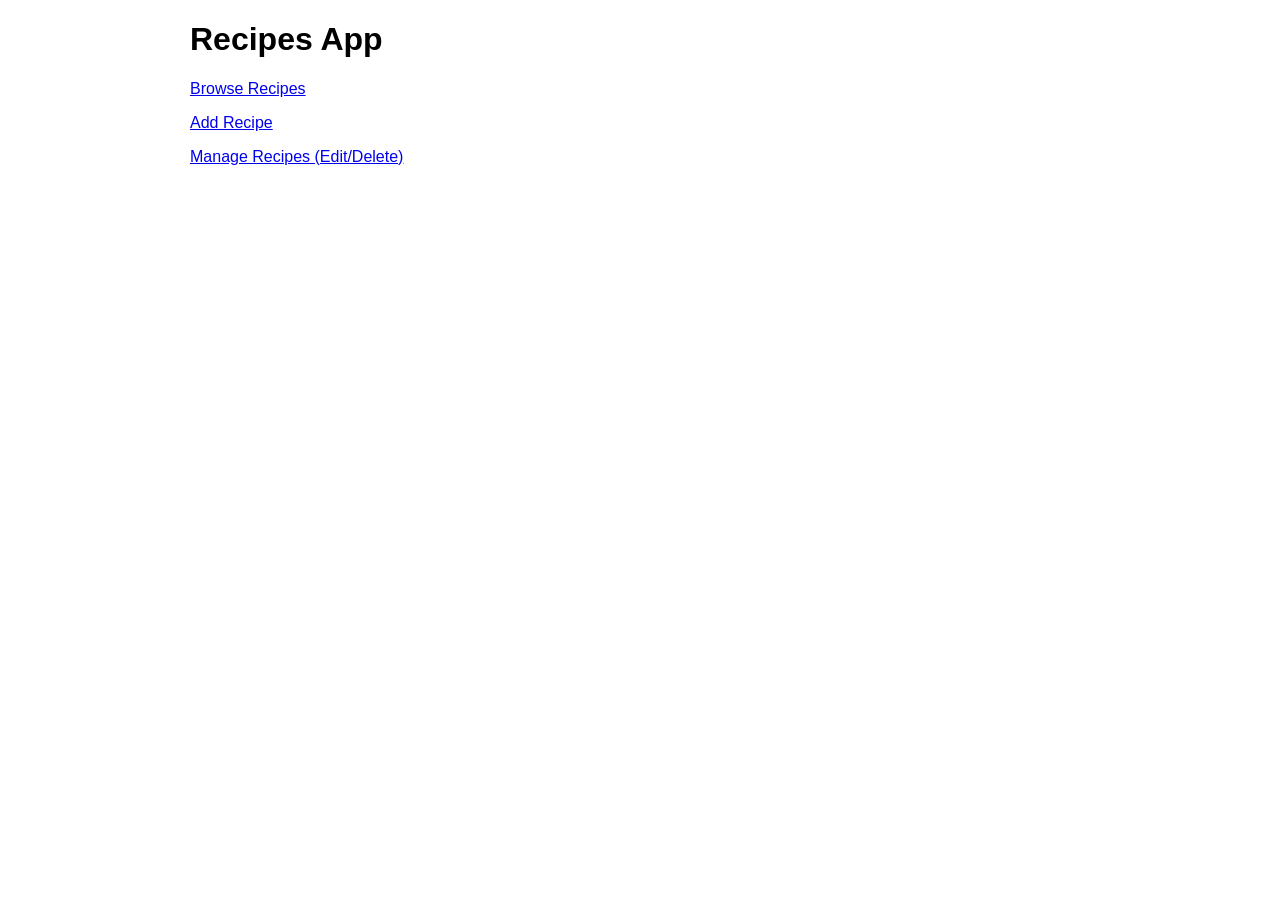
<file: Semester 4/Web Programming/hw-5/frontend/index.html>
<!DOCTYPE html>
<html>
<head>
    <meta charset="UTF-8">
    <title>Recipes App</title>
    <link rel="stylesheet" href="style.css">
</head>
<body>
<div class="container">
    <h1>Recipes App</h1>
    <p><a href="browse.html">Browse Recipes</a></p>
    <p><a href="add.html">Add Recipe</a></p>
    <p><a href="manage.html">Manage Recipes (Edit/Delete)</a></p>
</div>
</body>
</html>
</file>
<file: Semester 4/Web Programming/hw-5/frontend/style.css>
body { font-family: Arial, sans-serif; margin: 20px; }
.container { max-width: 900px; margin: 0 auto; }
.row { display: flex; margin: 8px 0; }
.row label { width: 120px; }
.row input, .row select, .row textarea { flex: 1; padding: 6px; }
.actions { margin-top: 12px; }
table { width: 100%; border-collapse: collapse; margin-top: 12px; }
th, td { border: 1px solid #ccc; padding: 8px; text-align: left; }
a { margin-right: 10px; }
.error { color: #b00020; }
</file>
